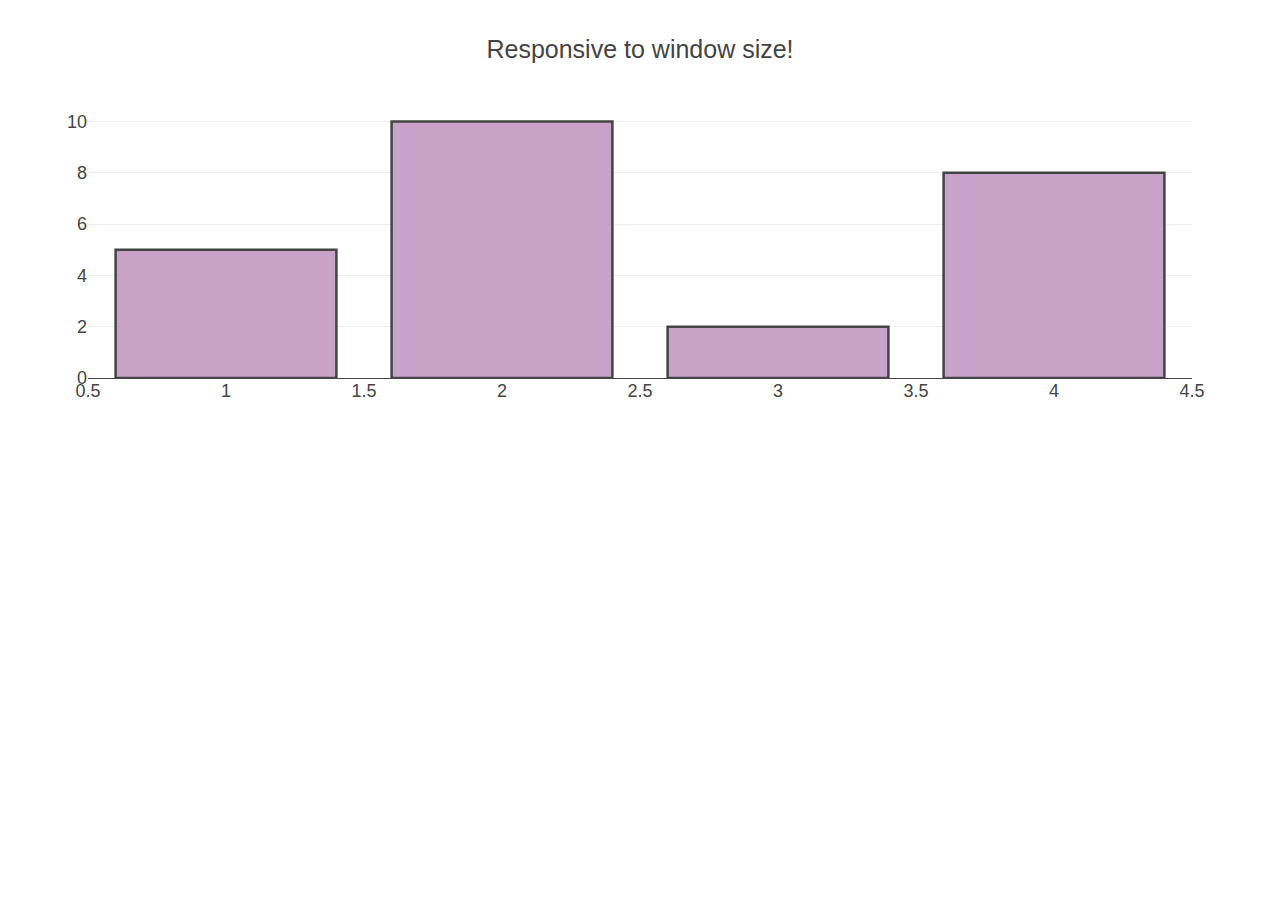
<file: index.html>
<!DOCTYPE html>
<html lang="en">
<head>
  <meta charset="UTF-8">
  <meta http-equiv="X-UA-Compatible" content="IE=edge">
  <meta name="viewport" content="width=device-width, initial-scale=1.0">
  <script src="./main.js"></script>
  <link rel="stylesheet" href="./style.css">
  <script src="https://cdn.plot.ly/plotly-latest.min.js"></script>
  <script src="https://cdn.plot.ly/plotly-locale-YOUR-LOCALE-latest.js"></script>
  <title>Document</title>
</head>
<body>

  <div id="myDiv" class="plot-container"></div>

  
</body>
</html>
</file>
<file: style.css>
/* Make the plot container responsive */
#myDiv {
  width: 100%;
  height: 100%;
}

/* Ensure that the plot fills its container */
.plot-container {
  width: 100%;
  height: 100%;
}
</file>
